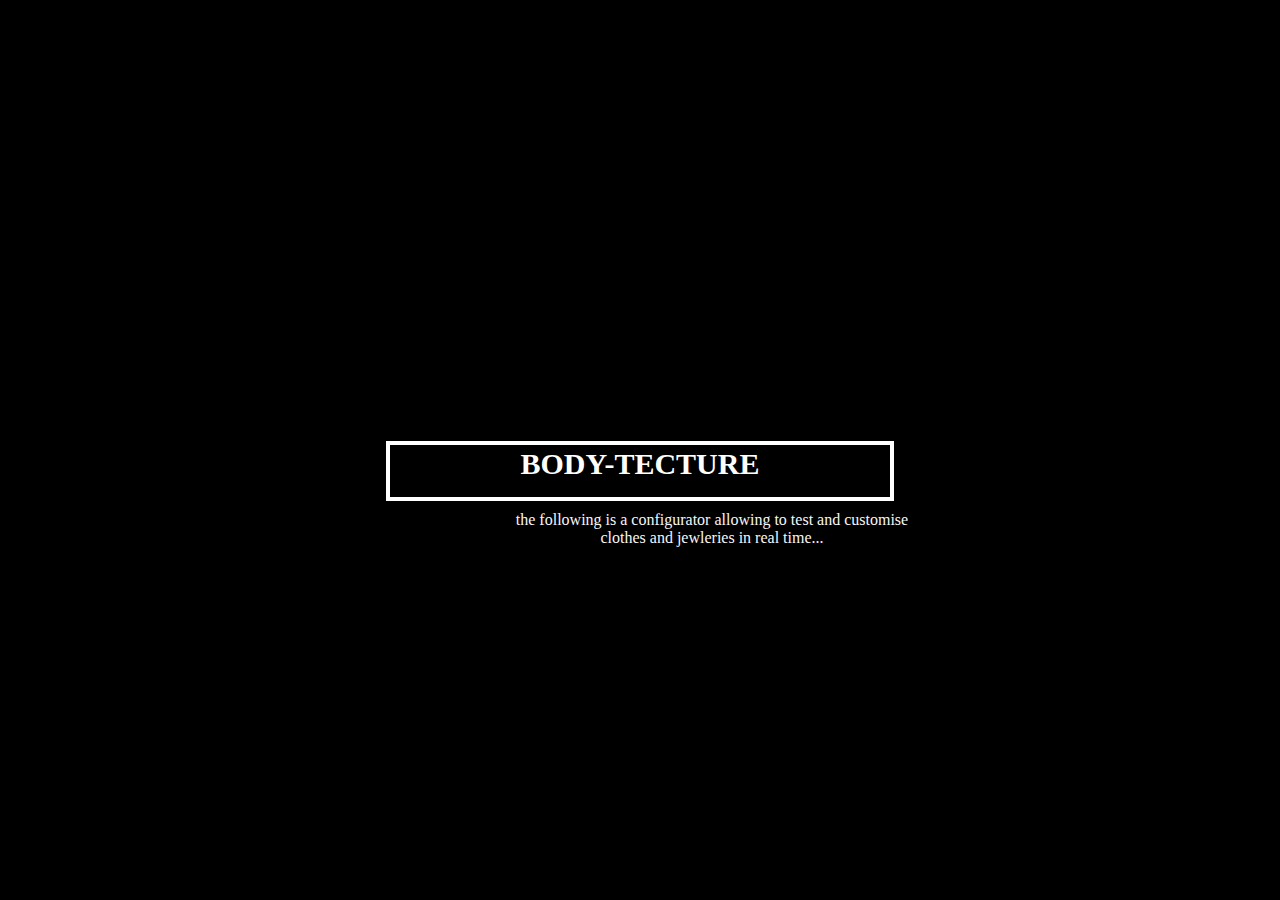
<file: index.html>
<!DOCTYPE html>
<html lang="en">
<head>
    <meta charset="UTF-8">
    <meta http-equiv="X-UA-Compatible" content="IE=edge">
    <meta name="viewport" content="width=device-width, initial-scale=1.0">
    <title> configurator </title>
    <link rel="stylesheet" href="style.css">

</head>
<body>
    
<h1><a href="model3.html">BODY-TECTURE</a></h1>
<p id="brief"> the following is a configurator allowing to test and customise clothes and jewleries in real time...</p>


</body>
</html>
</file>
<file: style.css>
html{height: 100%;width: 100%;background-color: black;}


h1{ color: rgb(255, 255, 255);   height:52px;
    width:500px;
    border:4px solid rgb(255, 255, 255); position: absolute;
    top: 50%;
    left: 50%;bottom: 55%;
    transform: translate(-50%, -50%);text-align: center;text-transform: uppercase;
  } 
  #brief{top: 55%; left:40%;position: absolute;width: 400px;color: rgb(247, 247, 247);font-size: 15 px;text-align: center;}
  a:hover{text-decoration: underline;border-color: brown;}
  a{font-size: 30px;}

body{justify-content: center;}
h1:hover{text-decoration: underline;}

a {
  color:rgb(255, 255, 255);
text-decoration:none;
}
</file>
